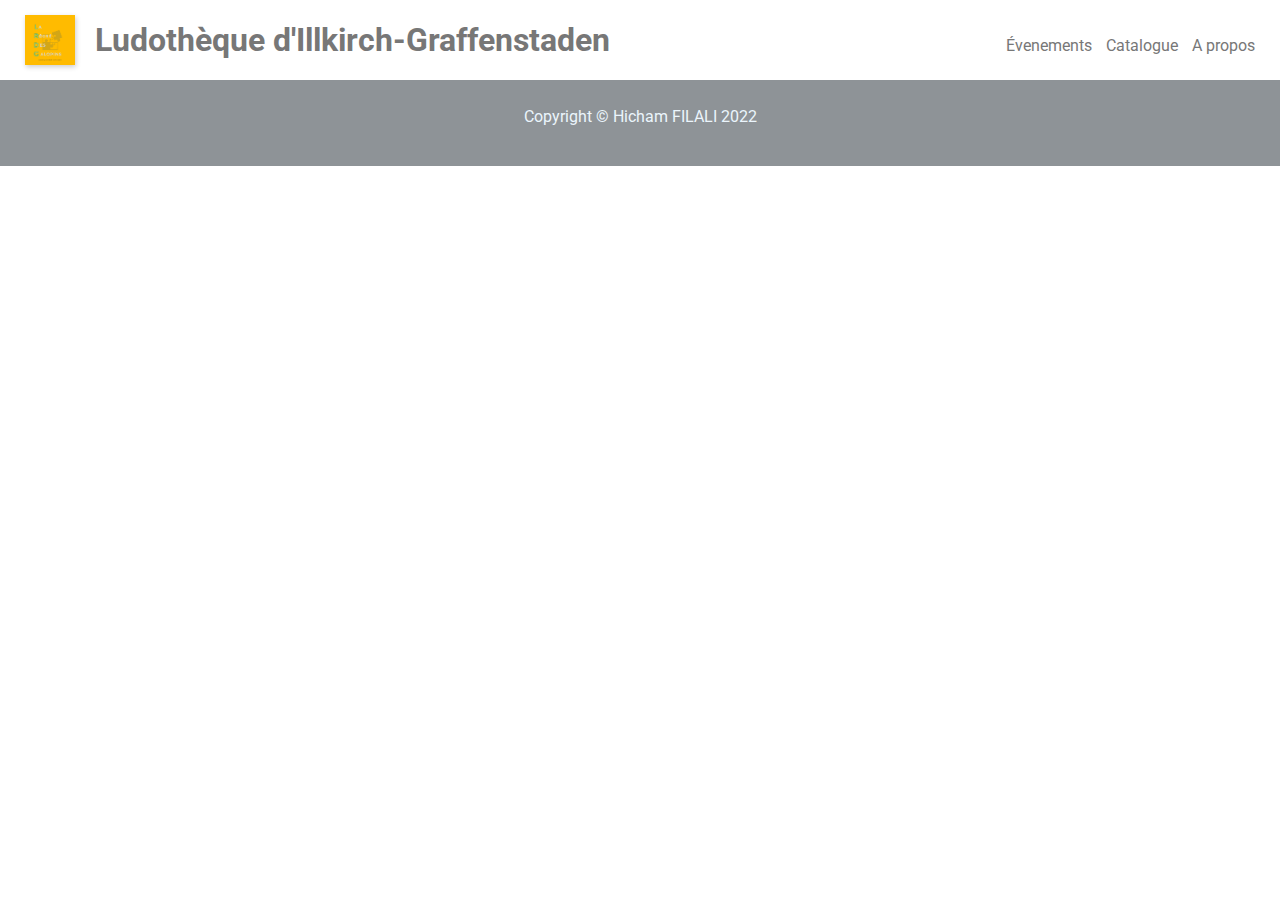
<file: a-propos.html>
<!DOCTYPE html>
<html lang="fr">
<head>
    <meta charset="UTF-8">
    <meta http-equiv="X-UA-Compatible" content="IE=edge">
    <meta name="viewport" content="width=device-width, initial-scale=1.0">
    <!-- meta description a remplir -->
    <title>LRDG - A propos</title>
    <link rel="stylesheet" href="style.css">
</head>
<body>
    <header>
        <nav>
            <div class="header">
                <a href="/index.html" class="logo">
                    <img src="/img/Lrdg_V4.png" alt="logo" width="50px" class="logo--img">
                    <h1> Ludothèque d'Illkirch-Graffenstaden</h1>
                </div>               
            </div>
            <div class="menu">
                <a href="/evenements.html">Évenements</a>
                <a href="/catalogue.html">Catalogue</a>
                <a href="/a-propos.html">A propos</a>
            </div>
        </nav>
    </header>
    <div class="main">
        <h1>A propos</h1>
        <h2>Qui suis je ?</h2>
    </div>


    <footer>
        <p>Copyright &#169; Hicham FILALI 2022 </p>
    </footer>
    
</body>
</html>
</file>
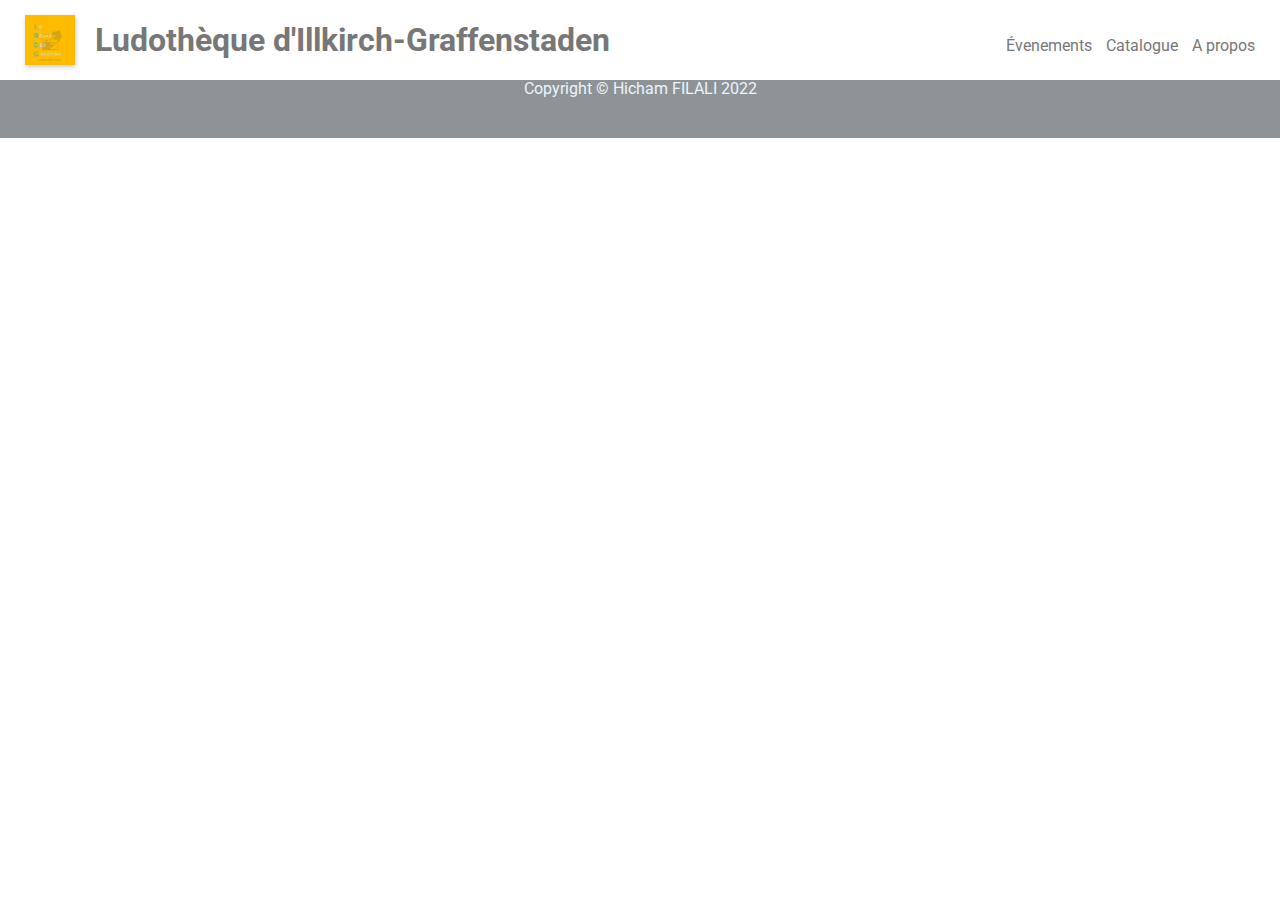
<file: catalogue.html>
<!DOCTYPE html>
<html lang="fr">
<head>
    <meta charset="UTF-8">
    <meta http-equiv="X-UA-Compatible" content="IE=edge">
    <meta name="viewport" content="width=device-width, initial-scale=1.0">
    <!-- meta description a remplir -->
    <title>LDRG - Catalogue</title>
    <link rel="stylesheet" href="style.css">
</head>
<body>
    <header>
        <nav>
            <div class="header">
                <a href="/index.html" class="logo">
                    <img src="/img/Lrdg_V4.png" alt="logo" width="50px" class="logo--img">
                    <h1> Ludothèque d'Illkirch-Graffenstaden</h1>
                </div>               
            </div>
            <div class="menu">
                <a href="/evenements.html">Évenements</a>
                <a href="/catalogue.html">Catalogue</a>
                <a href="/a-propos.html">A propos</a>
            </div>
        </nav>
    </header>
    <div class="main">
        <h1>Catalogue</h1>
    </div>

    <footer>
        <p>Copyright &#169; Hicham FILALI 2022 </p>
    </footer>

</body>
</html>
</file>
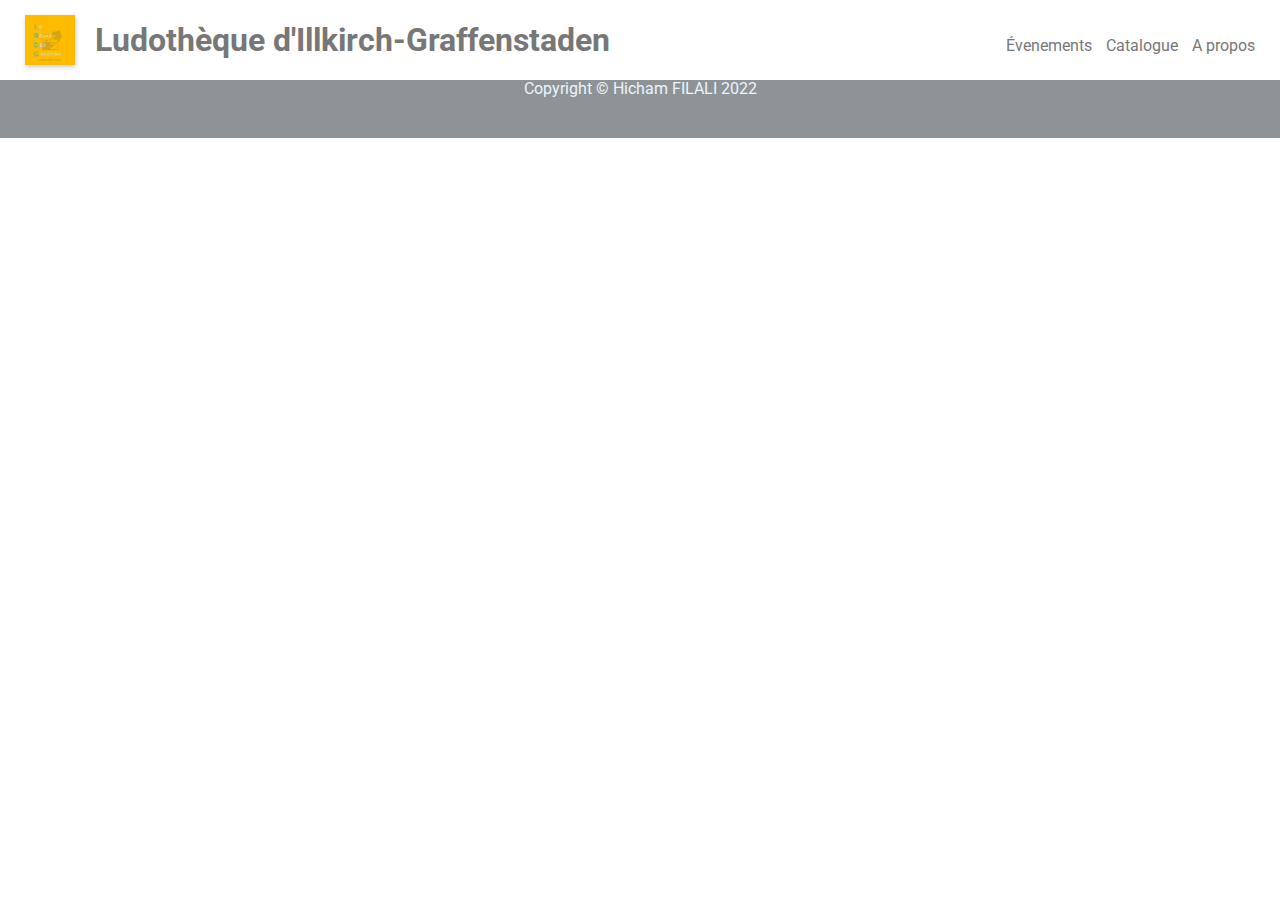
<file: evenements.html>
<!DOCTYPE html>
<html lang="fr">
<head>
    <meta charset="UTF-8">
    <meta http-equiv="X-UA-Compatible" content="IE=edge">
    <meta name="viewport" content="width=device-width, initial-scale=1.0">
    <meta name="description" content="Vous retrouverez ici, tous les événements lien avec la ludothèque">
    <title>LRDG-Evénements</title>
    <link rel="stylesheet" href="style.css">
</head>
<body>
    <header>
        <nav>
            <div class="header">
                <a href="/index.html" class="logo">
                    <img src="/img/Lrdg_V4.png" alt="logo" width="50px" class="logo--img">
                    <h1> Ludothèque d'Illkirch-Graffenstaden</h1>
                </div>               
            </div>
            <div class="menu">
                <a href="/evenements.html">Évenements</a>
                <a href="/catalogue.html">Catalogue</a>
                <a href="/a-propos.html">A propos</a>
            </div>
        </nav>
    </header>
    <div class="main">
        <h1>Evenement</h1>
    </div>
    
    <footer>
        <p>Copyright &#169; Hicham FILALI 2022 </p>
    </footer>

</body>
</html>
</file>
<file: style.css>
@import url('https://fonts.googleapis.com/css2?family=Roboto:ital,wght@0,100;0,300;0,400;0,500;0,700;1,300&display=swap');
* {
    margin: 0;
    padding: 0;
    box-sizing: border-box;
    font-family: 'Roboto',sans-serif;
}

body {
    height: 100%;
    display: flex;
    flex-direction: column;
} 

/* --------------- Header --------------- */
.logo {
    display: flex;
    justify-content: center;
    align-items: center;
}

.logo:hover {
    text-decoration: none;
}

.logo--img {
    margin: 0 10px 0 10px;
    box-shadow: 1px 2px 5px rgba(0, 0, 0, 0.2);
    margin-right: 20px;
}

.header {
    display: flex;
    justify-content: center;
    align-items: center;
}

nav {
    position: fixed;
    width: 100vw;
    display: flex;
    justify-content: space-between;
    align-items: center;
    padding: 10px 20px 10PX 10px;
    z-index: 999;
    background-color:#fff;
}

nav h1 {
    color: #777;
}

nav a {
    padding: 5px;
    text-decoration: none;
    color: #777;
}

nav a:hover {
    transition: 0.8s;
    text-decoration: underline;
    color: #03a9f4;
}

main {
    position:relative;
    display: flex;
    justify-content: center;
    align-items: center;
    min-height: 100%;
    width: 100%;
    background-color: #ebf5fc;
    padding-top: 50px;
    max-width:1280px;
    margin:0 auto;
    flex: 1 0 auto;
}

/* --------------- Section catalogue --------------- */

.container {
    display: flex;
    justify-content: center;
    align-items: center;
    max-width: 1200px;
    flex-wrap: wrap;
    padding: 40px 0;
}

.container .card {
    position: relative;
    width: 320px;
    height: 440px;
    box-shadow: inset 5px 5px 5px rgba(0, 0, 0, 0.05),
                inset -5px -5px 5px rgba(255, 255, 255, 0.5),
                5px 5px 5px rgba(0, 0, 0, 0.05),
                -5px -5px 5px rgba(255, 255, 255, 0.5);
    border-radius: 15px;
    margin: 30px;
}   

.container .card .box {
    position: absolute;
    top: 20px;
    left: 20px;
    left: 20px;
    right: 20px;
    bottom: 20px;
    background-color: #ebf5fc;
    box-shadow: 0 10px 20px rgba(0, 0, 0, 0.1);
    border-radius: 15px;
    display: flex;
    justify-content: center;
    align-items: center;
    transition: 0.5s;
}

.container .card:hover .box {
    transform: translateY(-50px);
    box-shadow: 0 10px 20px rgba(0, 0, 0, 0.3);
    background: linear-gradient(45deg, #b95ce4, #4f29cd);
}

.container .card .box .content {
    padding: 20px;
    text-align: center;
    max-height: 390px;
}

.container .card .box .content h2 {
    position: absolute;
    top: -10px;
    right: 30px;
    font-size: 8em;
    color: rgba(0, 0, 0, 0.02);
    transition: 0.5s;
    pointer-events: none;
}

.container .card:hover .box .content h2 {
    color: rgba(0, 0, 0, 0.1);
}

.container .card .box .content h3 {
    font-size: 1.8em;
    color: #777;
    z-index: 1;
    transition: 0.5s;
}

.container .card .box .content p {
    font-size: 1em;
    font-weight: 300;
    padding: 8px 20px;
    color: #777;
    z-index: 1;
    /* transition: 0.5s; */
    visibility: hidden;
}
/* --------------- Card picture --------------- */

.container .card .box img {
    position: absolute;
    max-width: 200px;
    max-height: 230px;
    z-index: 1;
    opacity: 0.9;
    border-radius: 5px;
    box-shadow: inset 0 5px 20px rgba(0, 0, 0, 0.2);
}
.container .card:hover .box img {
    opacity: 0.2;
    transition: 0.5s;
    max-width: 280px;
    z-index: -1;
}


.container .card:hover .box .content h3,
.container .card:hover .box .content p {
    color: #fff;
    visibility: visible;
}

.container .card .box .content a {
    position: relative;
    display: inline-block;
    padding: 8px 20px;
    background-color: #03a9f4;
    margin-top: 15px;
    border-radius: 20px;
    color: #fff;
    text-decoration: none;
    font-weight: 400;
    box-shadow: 0 10px 20px rgba(0, 0, 0, 0.3);
}

.container .card:hover .box .content a {
    background-color: #ff568f;
}


/* ---------- TYPOGRAPHIE ---------- */



/* ---------- PALLETTE DE COULEUR ---------- */
/* ---------- TYPOGRAPHIE ---------- */
/* ---------- TYPOGRAPHIE ---------- */

/* ---------- FOOTER ---------- */

footer {
    flex-shrink: 0;
    display: flex;
    justify-content: center;
    align-items: center;
    flex-direction: column;
    width: 100%;
    min-height: 100px; 
    background-color: #8e9397;
    color: #ebf5fc;
    padding: 20px 50px; 
}

footer .footer--content {
    display: flex;
    justify-content: center;
    align-items: flex-start;
    margin: 0 auto;
    padding: 50px 0 100px;
}

footer .footer--content .bloc {
    width: 25%;
    margin: 0 50px;
}

footer .footer--content .bloc .locate a {
    list-style: none;
}

footer .footer--content .social ul {
  margin-top: 10px;
}

footer .footer--icon {
    position: relative;
    display: flex;
    justify-content: flex-start;
    align-items: center;
    flex-wrap: wrap;
}

footer .footer--icon li {
    list-style: none;
}

footer .footer--icon li a {
    font-size: 1.5em;
    margin: 0 10px 10px 0;
    color: #fff;
    transition: 0.5s;
}

footer .footer--icon li a:hover {
    transform: translateY(-10px);
}

.copy {
    margin: 0 auto;
}
</file>
